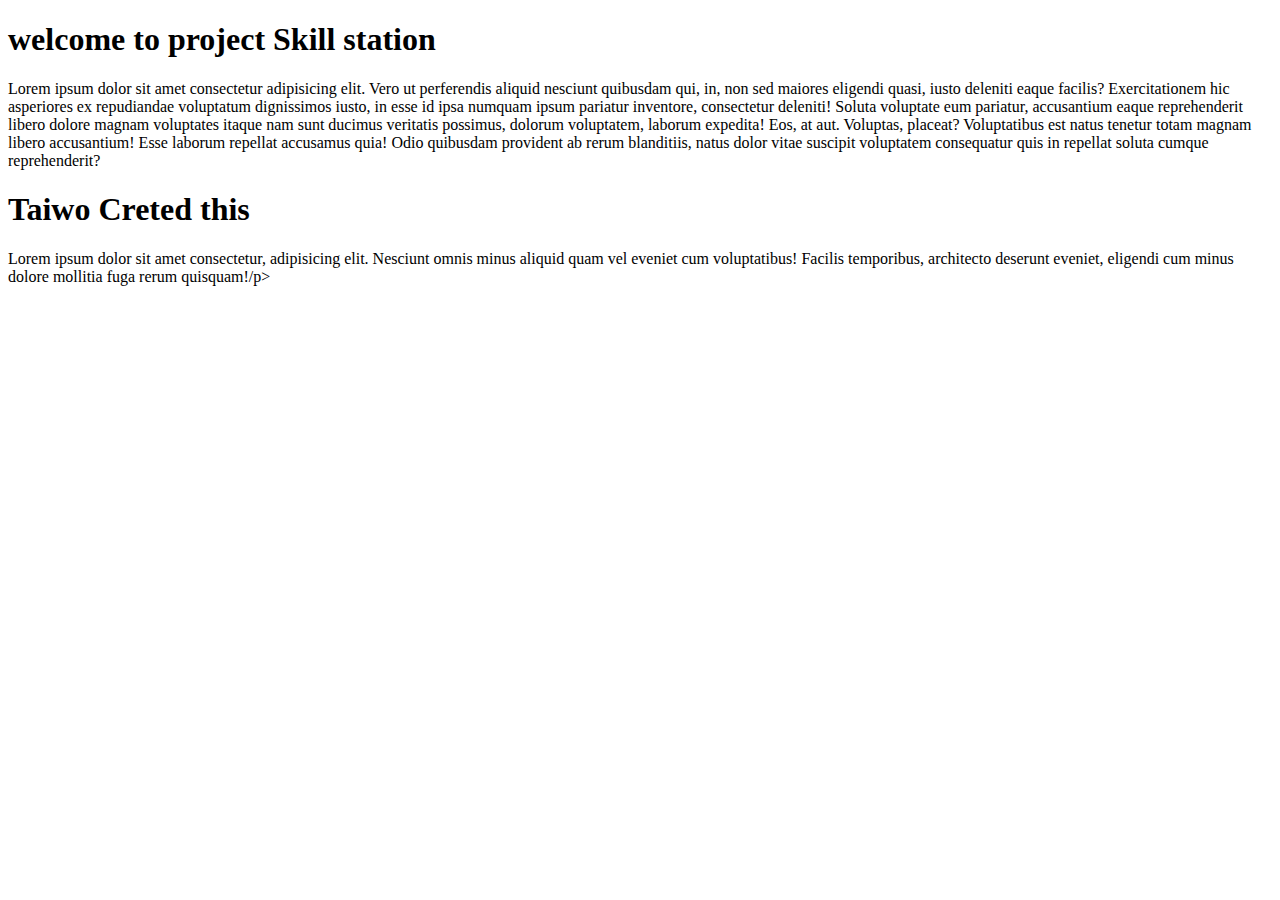
<file: index.html>
<!DOCTYPE html>
<html lang="en">
<head>
    <meta charset="UTF-8">
    <meta name="viewport" content="width=device-width, initial-scale=1.0">
    <title>SKILL STATION</title>
</head>
<body> 
    <div>
        <h1>welcome to project Skill station</h1>
        <p>Lorem ipsum dolor sit amet consectetur adipisicing elit. Vero ut perferendis aliquid nesciunt quibusdam qui, in, non sed maiores eligendi quasi, iusto deleniti eaque facilis? Exercitationem hic asperiores ex repudiandae voluptatum dignissimos iusto, in esse id ipsa numquam ipsum pariatur inventore, consectetur deleniti! Soluta voluptate eum pariatur, accusantium eaque reprehenderit libero dolore magnam voluptates itaque nam sunt ducimus veritatis possimus, dolorum voluptatem, laborum expedita! Eos, at aut. Voluptas, placeat? Voluptatibus est natus tenetur totam magnam libero accusantium! Esse laborum repellat accusamus quia! Odio quibusdam provident ab rerum blanditiis, natus dolor vitae suscipit voluptatem consequatur quis in repellat soluta cumque reprehenderit?</p>
    </div>
    
    <h1>Taiwo Creted this</h1>
    <p> Lorem ipsum dolor sit amet consectetur, adipisicing elit. Nesciunt omnis minus aliquid quam vel eveniet cum voluptatibus! Facilis temporibus, architecto deserunt eveniet, eligendi cum minus dolore mollitia fuga rerum quisquam!/p>
</body>
</html>
</file>
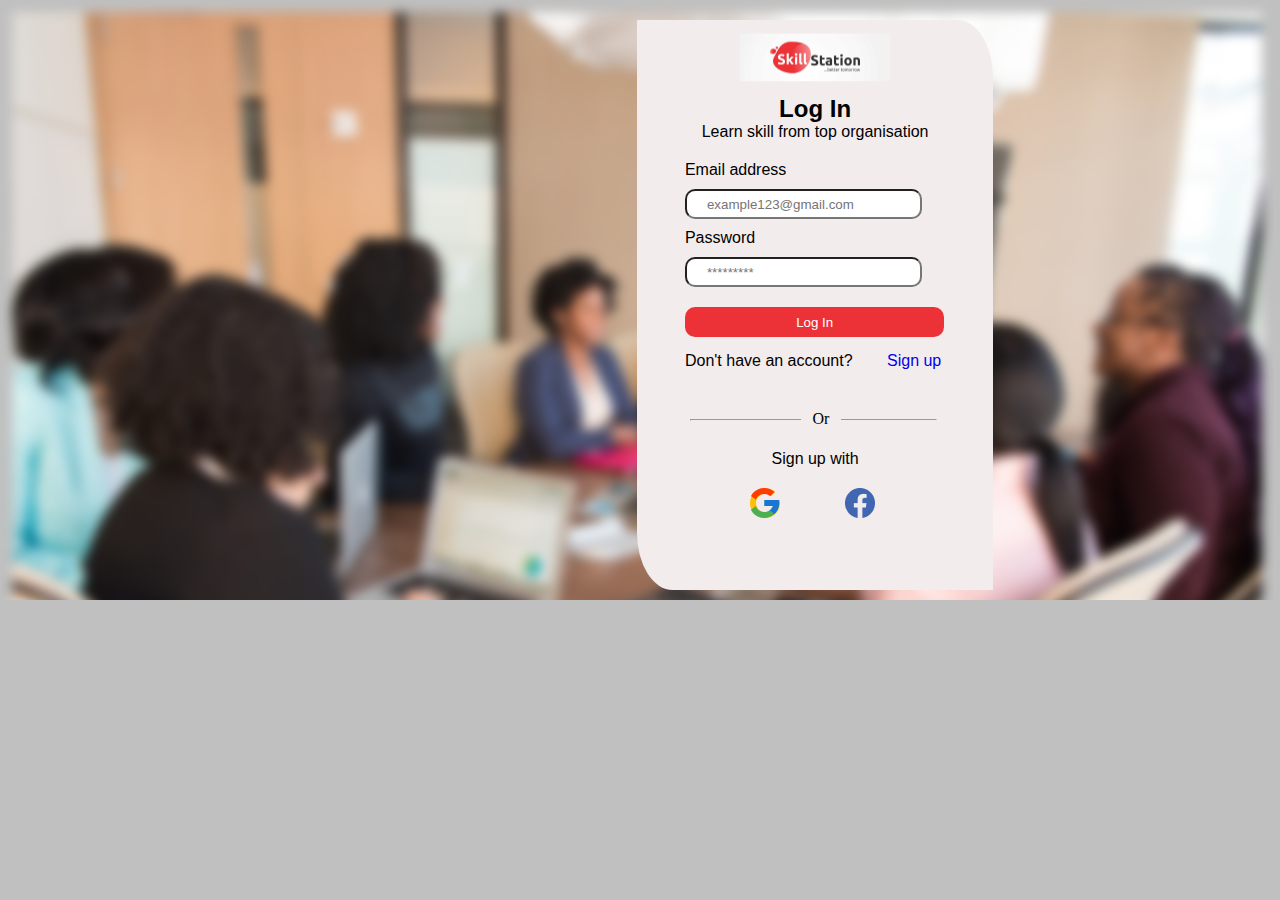
<file: login.html>
<!DOCTYPE html>
<html lang="en">

<head>
    <meta charset="UTF-8">
    <meta name="viewport" content="width=device-width, initial-scale=1.0">
    <title>Login</title>
    <link rel="stylesheet" href="style.css">
</head>

<body>

    <div id="bg"> 

        <div id="contain">
            <div id="logo"> 
                <img src="images/WhatsApp Image 2020-09-14 at 15.01 1.svg" alt="">
            </div>

            <div id="login">
                <h2>Log In</h2>
                <p>Learn skill from top organisation</p>
            </div>
    
            <div>
                <form action="">
                    <label for="">Email address</label><br>
                    <input type="text" placeholder="example123@gmail.com"><br>
                    <label for="">Password</label><br>
                    <input type="password" placeholder="*********"><br>
                    <button>Log In</button>
                    <p>Don't have an account? <span><a href="signup.html">Sign up</a> </span> </p>
                    <div id="up">
                        <p>Don't have an account?</p>
                        <p><a href="signup.html">Sign up</a></p>
                    </div>
    
    
    
                </form>
    
    
            </div>
            
    
            <div id="or"><p>Or</p></div><hr>
            
            
                
            
            
            <div id="sign">
                
                <p>Sign up with</p>
            </div>

            <div id="social">
                <div id="google"><a target="_blank" href="https://accounts.google.com/signin/v2/identifier?hl=en&passive=true&continue=https%3A%2F%2Fwww.google.com%2F&ec=GAZAAQ&flowName=GlifWebSignIn&flowEntry=ServiceLogin
                    "><img src="images/Google Icon.png" alt="" ></a></div>
                <div id="facebook"><a target="_blank" href="https://web.facebook.com/login/?_rdc=1&_rdr"><img src="images/Vector (1).png" alt=""></a></div>

            </div>
            
    
        </div>
    
        

    </div>
    
   



    
    

</body>

</html>
</file>
<file: style.css>
*{
    padding: 0px;
    margin: 0px;
    box-sizing: border-box;

}
body{
    background-color: silver;
}


#contain{
    width: 28%;
    height: 570px;
    background-color:#F3ECEC;
    margin-left: 50%;
    margin-top: 20px;
    border-top-right-radius: 10%;
    border-bottom-left-radius: 10%;

} 
#bg{
    background-image: url("images/pexels-christina-morillo-1181355\ 2.svg");
    background-size: cover; 
    height: 600PX;
    float: left;
    width: 99.5%;
    margin-top: 0px;
    padding-top: 0PX;
    
}
#logo{
    width: 150px;
    height: 55px;
    
    margin: auto;
    
}
#logo img{
    width: 100%;
    height: 100%;
    text-align: center;
    margin-top: 10px;
    
    

}
#login{
    padding-top: 20px;
    text-align: center;
    font-family: Arial, Helvetica, sans-serif;
}


form{
    width: 73%;
    margin: auto;
    margin-top: 20px;
    font-family: Arial, Helvetica, sans-serif;

    
    
}
form input{ 
    width: 91%;
    height: 30px;
    border-radius: 10px;
    padding-left: 20px;
    margin-top: 10px;
    margin-bottom: 10px;
    font-family: Arial, Helvetica, sans-serif;
    
    
}
button{
    width: 99.7%;
    height: 30px;
    border-radius: 10px;
    margin-top: 10px;
    margin-bottom: 15px;
    background-color:#ED3237;
    color: white;
    border: none;

}
#up{
    display: none;

}
span a{
    text-decoration: none;
    margin-left: 30px;

}

#or{
    
    text-align: center;
    top: 40px;
    position: relative;
    background-color:#F3ECEC;
    z-index: 1;
    width: 40px;
    left: 46%; 
    
  
    
    
}
hr{
    position: relative;
    width: 69.2%;
    left: 15%;
    top: 31px;
}

#sign{
    text-align: center;
    margin-top: 60px;
    font-family: Arial, Helvetica, sans-serif;

}  
#social{
    width: 130px;
    padding-top: 20px;
    display: flex;
    margin: auto;

}
#facebook{
    margin-left: 65px;
}


@media (max-width:1160px){
    form{
        width: 80%;
    }
    #contain{
        width: 30%;
    }    
    
}


@media (max-width:1060px){
    form{
        width: 80%;
    }
    #contain{
        width: 35%;
    }    
    
}

@media (max-width:855px){
    form{
        width: 90%;
      
    }
     #contain{
        width: 40%;
    }    
     
}

@media (max-width: 665px){
    form{
        width: 85%;
      
     }
     #contain{
        width: 50%;
        margin-left: 40%;
    }    
    
      
}

@media (max-width: 580px){
    form{
        width: 85%;
      
     }
     #contain{
        width: 65%;
        margin-left: 20%;
    }    
    

@media (min-width: 100px){
    form{
        width: 85%;
      
     }
     #contain{
        width: 80%;
        margin-left: 10%;
    }    
    h4{
       display: none;
    
    }
    #up{
        text-align: center;
        margin-top: 4px;
        padding-top: 5px;

    }
    #up a{
        text-align: center;
        padding: 10px;
        text-decoration: none;

    }
        
    
    }
    
      
}
</file>
